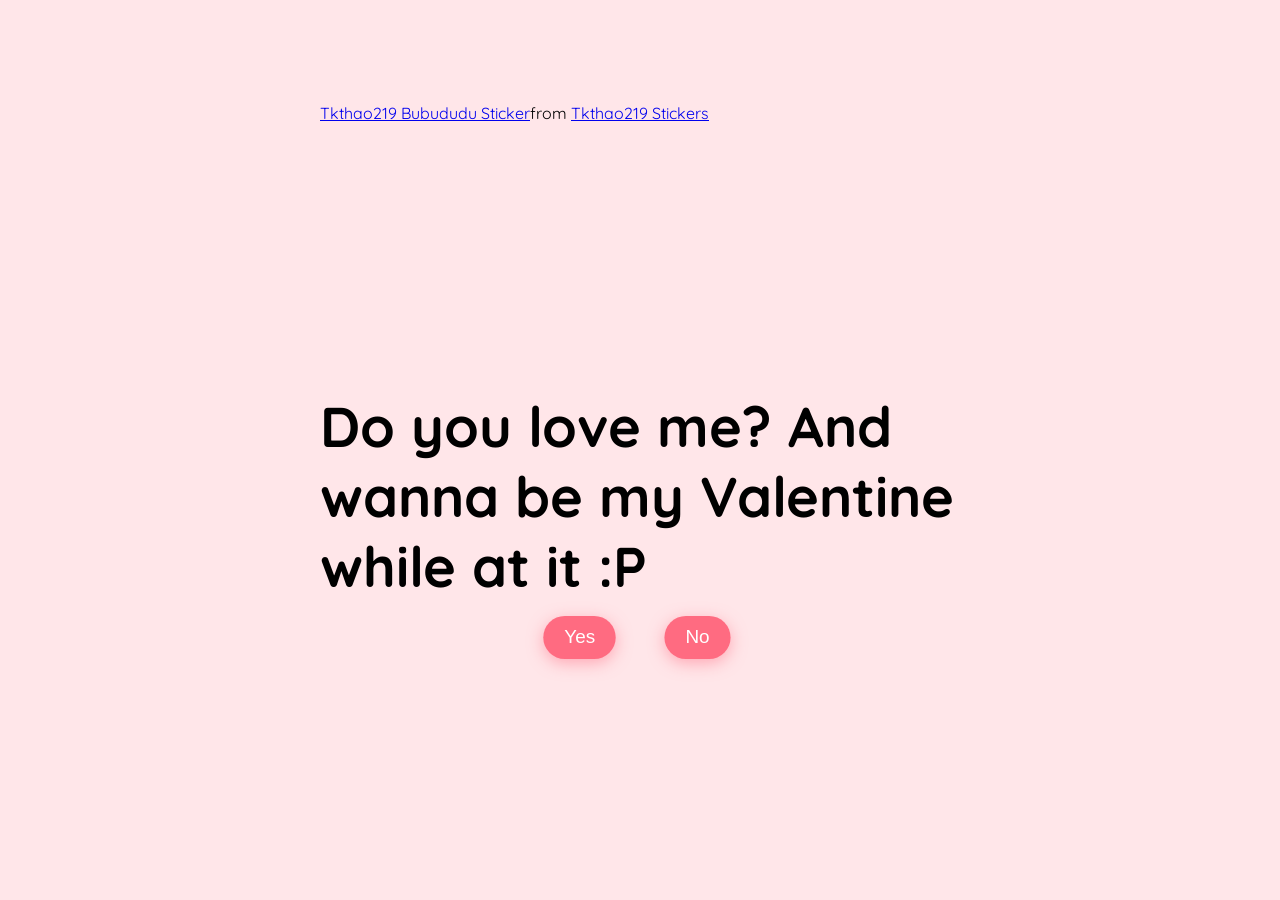
<file: index.html>
<!DOCTYPE html>
<html lang="en">
  <head>
    <meta charset="UTF-8" />
    <meta name="viewport" content="width=device-width, initial-scale=1.0" />
    <link rel="preconnect" href="https://fonts.googleapis.com" />
    <link rel="preconnect" href="https://fonts.gstatic.com" crossorigin />
    <link
      href="https://fonts.googleapis.com/css2?family=Quicksand:wght@300..700&display=swap"
      rel="stylesheet" />
    <link rel="stylesheet" href="do_you_love_me.css" />
    <title>Do you love me Zimtschneke?</title>
  </head>
  <body>
    <div class="question-container container">
      <div
        class="tenor-gif-embed"
        data-postid="25789758"
        data-share-method="host"
        data-width="100%">
        <a href="https://tenor.com/view/tkthao219-bubududu-gif-25789758"
          >Tkthao219 Bubududu Sticker</a
        >from
        <a href="https://tenor.com/search/tkthao219-stickers"
          >Tkthao219 Stickers</a
        >
      </div>
      <script
        type="text/javascript"
        async
        src="https://tenor.com/embed.js"></script>

      <h2 class="question">Do you love me? And wanna be my Valentine while at it :P</h2>
      <div class="button-container">
        <button class="yes-btn btn js-yes-btn">Yes</button>
        <button class="no-btn btn js-no-btn">No</button>
      </div>
    </div>

    <div class="result-container yes container">
      <video class="gif-result" src="cute love gif.mp4" autoplay loop></video>
      <h2>I knew it😍!</h2>
      <button class="result-container">Restart?</button>
    </div>

    <div class="result-container no container">
      <div
        class="tenor-gif-embed"
        data-postid="22394109"
        data-share-method="host"
        data-aspect-ratio="1.8"
        data-width="100%"
        data-height="100%">
        <a
          href="https://tenor.com/view/peachandgoma-peachmad-couplegoals-peach-and-gif-22394109"
          >Peachandgoma Peachmad GIF</a
        >from
        <a href="https://tenor.com/search/peachandgoma-gifs"
          >Peachandgoma GIFs</a
        >
      </div>
      <h2>Oh no😢!</h2>
      <button class="restart-btn">Restart?</button>
    </div>

    <div class="cssload-main">
      <div class="cssload-heart">
        <span class="cssload-heartL"></span>
        <span class="cssload-heartR"></span>
        <span class="cssload-square"></span>
      </div>
      <div class="cssload-shadow"></div>
    </div>
    <script src="do_you_love_me.js"></script>
  </body>
</html>
</file>
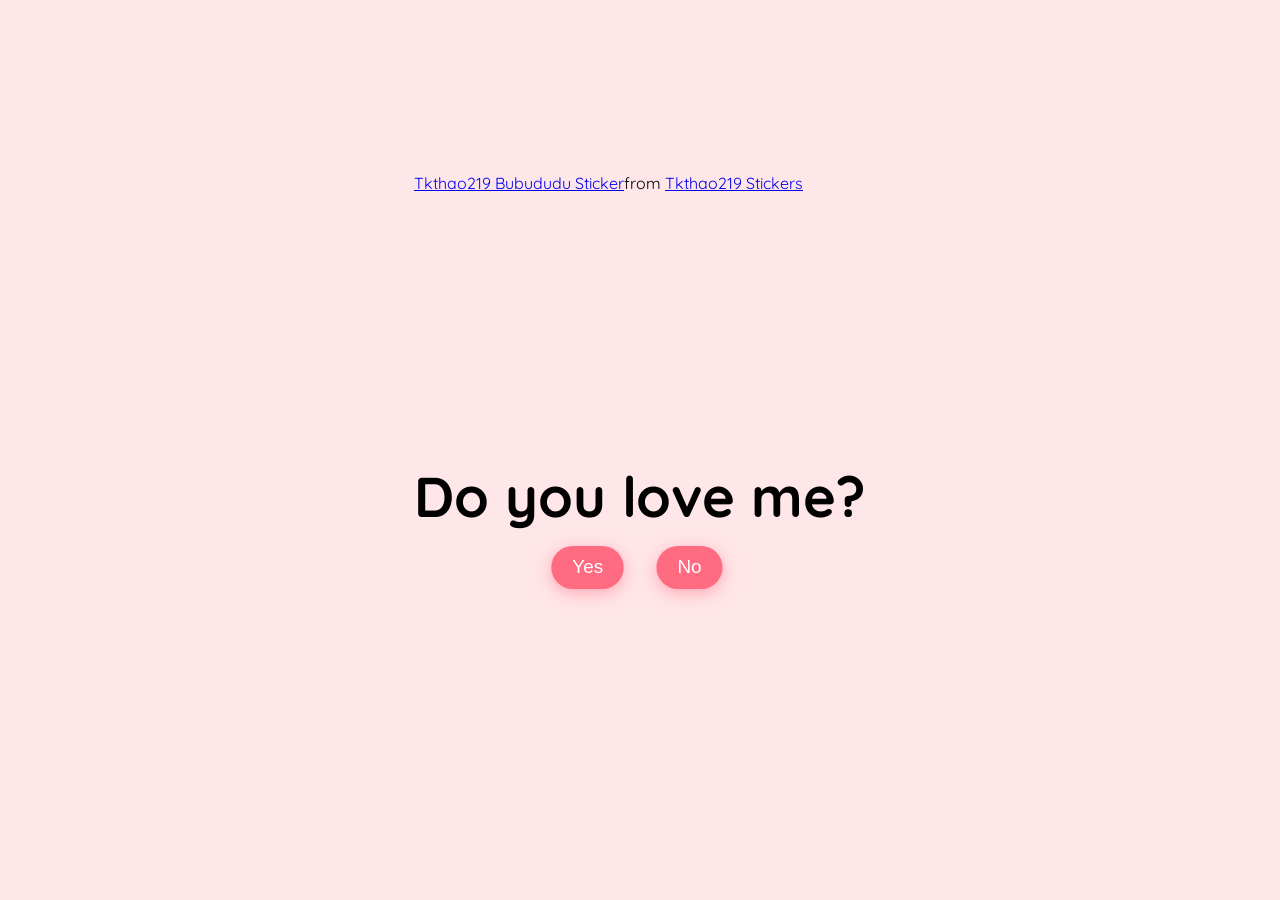
<file: do_you_love_me.html>
<!DOCTYPE html>
<html lang="en">
  <head>
    <meta charset="UTF-8" />
    <meta name="viewport" content="width=device-width, initial-scale=1.0" />
    <link rel="preconnect" href="https://fonts.googleapis.com" />
    <link rel="preconnect" href="https://fonts.gstatic.com" crossorigin />
    <link
      href="https://fonts.googleapis.com/css2?family=Quicksand:wght@300..700&display=swap"
      rel="stylesheet" />
    <link rel="stylesheet" href="do_you_love_me.css" />
    <title>DO you love me?</title>
  </head>
  <body>
    <div class="question-container container">
      <div
        class="tenor-gif-embed"
        data-postid="25789758"
        data-share-method="host"
        data-width="100%">
        <a href="https://tenor.com/view/tkthao219-bubududu-gif-25789758"
          >Tkthao219 Bubududu Sticker</a
        >from
        <a href="https://tenor.com/search/tkthao219-stickers"
          >Tkthao219 Stickers</a
        >
      </div>
      <script
        type="text/javascript"
        async
        src="https://tenor.com/embed.js"></script>

      <h2 class="question">Do you love me?</h2>
      <div class="button-container">
        <button class="yes-btn btn js-yes-btn">Yes</button>
        <button class="no-btn btn js-no-btn">No</button>
      </div>
    </div>

    <div class="result-container yes container">
      <video class="gif-result" src="cute love gif.mp4" autoplay loop></video>
      <h2>I knew it😍!</h2>
      <button class="restart-btn">Restart?</button>
    </div>

    <div class="result-container no container">
      <div
        class="tenor-gif-embed"
        data-postid="22394109"
        data-share-method="host"
        data-aspect-ratio="1.8"
        data-width="100%"
        data-height="100%">
        <a
          href="https://tenor.com/view/peachandgoma-peachmad-couplegoals-peach-and-gif-22394109"
          >Peachandgoma Peachmad GIF</a
        >from
        <a href="https://tenor.com/search/peachandgoma-gifs"
          >Peachandgoma GIFs</a
        >
      </div>
      <h2>Oh no😢!</h2>
      <button class="restart-btn">Restart?</button>
    </div>

    <div class="cssload-main">
      <div class="cssload-heart">
        <span class="cssload-heartL"></span>
        <span class="cssload-heartR"></span>
        <span class="cssload-square"></span>
      </div>
      <div class="cssload-shadow"></div>
    </div>
    <script src="do_you_love_me.js"></script>
  </body>
</html>
</file>
<file: do_you_love_me.css>
/**Tiktok meowish**/

* {
  padding: 0;
  margin: 0;
  box-sizing: border-box;
}
body {
  display: grid;
  justify-content: center;
  align-items: center;
  background-color: #ffe6e9;
  font-family: "Quicksand", sans-serif;
}
.container {
  position: absolute;
  top: 50%;
  left: 50%;
  transform: translate(-50%, -50%);
  -o-transform: translate(-50%, -50%);
  -ms-transform: translate(-50%, -50%);
  -webkit-transform: translate(-50%, -50%);
  -moz-transform: translate(-100%, -50%);
  transition: 0.2s;
}

.question-container {
  position: absolute;
  top: 40%;
  left: 50%;
  transition: 0.2s;
}
.result-container {
  display: none;
}
.tenor-gif-embed {
  height: 15rem;
  pointer-events: none;
  border-radius: 10px;
  margin-bottom: 3rem;
}
.question {
  font-size: 3.5rem;
  margin-bottom: 1rem;
}
.button-container {
  display: flex;
  justify-content: center;
  gap: 1.5rem;
}
.btn {
  position: absolute;
  border: none;
  border-radius: 50px;
  padding: 10px 20px;
  font-family: "Poppins", sans-serif;
  font-size: 18px;
  cursor: pointer;
  transition: all 0.3s ease;
  background-color: #ff6b81;
  color: white;
  transform: scale(1.05);
  box-shadow: 0px 4px 15px rgba(255, 107, 129, 0.5);
}
.btn:hover {
  background-color: #ffa4b1;
  transform: scale(1.1);
  box-shadow: 0px 6px 20px rgba(255, 107, 129, 0.7);
  text-shadow: 1px 1px 5px rgba(255, 182, 193, 0.8);
}

.yes-btn {
  right: 54%;
}
.no-btn {
  left: 54%;
}

.result-container {
  display: none;
  position: absolute;
  top: 40%;
  left: 50%;
  transform: translate(-50%, -50%);
  -o-transform: translate(-50%, -50%);
  -ms-transform: translate(-50%, -50%);
  -webkit-transform: translate(-50%, -50%);
  -moz-transform: translate(-100%, -50%);
  transition: 0.2s;
}
.gif-result {
  border-radius: 10px;
  margin-bottom: 2rem;
}
.result-container h2 {
  font-size: 3.2rem;
  text-align: center;
}

/* heart loader */
.cssload-main {
  display: none;
  position: absolute;
  content: "";
  top: 17%;
  left: 50%;
  margin: 200px auto 0 auto;
  transform: translate(-100%, -50%);
  -o-transform: translate(-100%, -240%);
  -ms-transform: translate(-100%, -240%);
  -webkit-transform: translate(-100%, -240%);
  -moz-transform: translate(-100%, -240%);
}

.cssload-main * {
  font-size: 62px;
}

.cssload-heart {
  animation: cssload-heart 2.88s cubic-bezier(0.75, 0, 0.5, 1) infinite normal;
  -o-animation: cssload-heart 2.88s cubic-bezier(0.75, 0, 0.5, 1) infinite
    normal;
  -ms-animation: cssload-heart 2.88s cubic-bezier(0.75, 0, 0.5, 1) infinite
    normal;
  -webkit-animation: cssload-heart 2.88s cubic-bezier(0.75, 0, 0.5, 1) infinite
    normal;
  -moz-animation: cssload-heart 2.88s cubic-bezier(0.75, 0, 0.5, 1) infinite
    normal;
  top: 50%;
  content: "";
  left: 50%;
  position: absolute;
}

.cssload-heartL {
  width: 1em;
  height: 1em;
  border: 1px solid #ff0000;
  background-color: #ff0000;
  content: "";
  position: absolute;
  display: block;
  border-radius: 100%;
  animation: cssload-heartL 2.88s cubic-bezier(0.75, 0, 0.5, 1) infinite normal;
  -o-animation: cssload-heartL 2.88s cubic-bezier(0.75, 0, 0.5, 1) infinite
    normal;
  -ms-animation: cssload-heartL 2.88s cubic-bezier(0.75, 0, 0.5, 1) infinite
    normal;
  -webkit-animation: cssload-heartL 2.88s cubic-bezier(0.75, 0, 0.5, 1) infinite
    normal;
  -moz-animation: cssload-heartL 2.88s cubic-bezier(0.75, 0, 0.5, 1) infinite
    normal;
  transform: translate(-28px, -27px);
  -o-transform: translate(-28px, -27px);
  -ms-transform: translate(-28px, -27px);
  -webkit-transform: translate(-28px, -27px);
  -moz-transform: translate(-28px, -27px);
}

.cssload-heartR {
  width: 1em;
  height: 1em;
  border: 1px solid #ff0000;
  background-color: #ff0000;
  content: "";
  position: absolute;
  display: block;
  border-radius: 100%;
  transform: translate(28px, -27px);
  -o-transform: translate(28px, -27px);
  -ms-transform: translate(28px, -27px);
  -webkit-transform: translate(28px, -27px);
  -moz-transform: translate(28px, -27px);
  animation: cssload-heartR 2.88s cubic-bezier(0.75, 0, 0.5, 1) infinite normal;
  -o-animation: cssload-heartR 2.88s cubic-bezier(0.75, 0, 0.5, 1) infinite
    normal;
  -ms-animation: cssload-heartR 2.88s cubic-bezier(0.75, 0, 0.5, 1) infinite
    normal;
  -webkit-animation: cssload-heartR 2.88s cubic-bezier(0.75, 0, 0.5, 1) infinite
    normal;
  -moz-animation: cssload-heartR 2.88s cubic-bezier(0.75, 0, 0.5, 1) infinite
    normal;
}

.cssload-square {
  width: 1em;
  height: 1em;
  border: 1px solid #ff0000;
  background-color: #ff0000;
  position: relative;
  display: block;
  content: "";
  transform: scale(1) rotate(-45deg);
  -o-transform: scale(1) rotate(-45deg);
  -ms-transform: scale(1) rotate(-45deg);
  -webkit-transform: scale(1) rotate(-45deg);
  -moz-transform: scale(1) rotate(-45deg);
  animation: cssload-square 2.88s cubic-bezier(0.75, 0, 0.5, 1) infinite normal;
  -o-animation: cssload-square 2.88s cubic-bezier(0.75, 0, 0.5, 1) infinite
    normal;
  -ms-animation: cssload-square 2.88s cubic-bezier(0.75, 0, 0.5, 1) infinite
    normal;
  -webkit-animation: cssload-square 2.88s cubic-bezier(0.75, 0, 0.5, 1) infinite
    normal;
  -moz-animation: cssload-square 2.88s cubic-bezier(0.75, 0, 0.5, 1) infinite
    normal;
}

.cssload-shadow {
  top: 97px;
  left: 50%;
  content: "";
  position: relative;
  display: block;
  bottom: -0.5em;
  width: 1em;
  height: 0.24em;
  background-color: rgb(215, 215, 215);
  border: 1px solid rgb(215, 215, 215);
  border-radius: 50%;
  animation: cssload-shadow 2.88s cubic-bezier(0.75, 0, 0.5, 1) infinite normal;
  -o-animation: cssload-shadow 2.88s cubic-bezier(0.75, 0, 0.5, 1) infinite
    normal;
  -ms-animation: cssload-shadow 2.88s cubic-bezier(0.75, 0, 0.5, 1) infinite
    normal;
  -webkit-animation: cssload-shadow 2.88s cubic-bezier(0.75, 0, 0.5, 1) infinite
    normal;
  -moz-animation: cssload-shadow 2.88s cubic-bezier(0.75, 0, 0.5, 1) infinite
    normal;
}

@keyframes cssload-square {
  50% {
    border-radius: 100%;
    transform: scale(0.5) rotate(-45deg);
  }
  100% {
    transform: scale(1) rotate(-45deg);
  }
}

@-o-keyframes cssload-square {
  50% {
    border-radius: 100%;
    -o-transform: scale(0.5) rotate(-45deg);
  }
  100% {
    -o-transform: scale(1) rotate(-45deg);
  }
}

@-ms-keyframes cssload-square {
  50% {
    border-radius: 100%;
    -ms-transform: scale(0.5) rotate(-45deg);
  }
  100% {
    -ms-transform: scale(1) rotate(-45deg);
  }
}

@-webkit-keyframes cssload-square {
  50% {
    border-radius: 100%;
    -webkit-transform: scale(0.5) rotate(-45deg);
  }
  100% {
    -webkit-transform: scale(1) rotate(-45deg);
  }
}

@-moz-keyframes cssload-square {
  50% {
    border-radius: 100%;
    -moz-transform: scale(0.5) rotate(-45deg);
  }
  100% {
    -moz-transform: scale(1) rotate(-45deg);
  }
}

@keyframes cssload-heart {
  50% {
    transform: rotate(360deg);
  }
  100% {
    transform: rotate(720deg);
  }
}

@-o-keyframes cssload-heart {
  50% {
    -o-transform: rotate(360deg);
  }
  100% {
    -o-transform: rotate(720deg);
  }
}

@-ms-keyframes cssload-heart {
  50% {
    -ms-transform: rotate(360deg);
  }
  100% {
    -ms-transform: rotate(720deg);
  }
}

@-webkit-keyframes cssload-heart {
  50% {
    -webkit-transform: rotate(360deg);
  }
  100% {
    -webkit-transform: rotate(720deg);
  }
}

@-moz-keyframes cssload-heart {
  50% {
    -moz-transform: rotate(360deg);
  }
  100% {
    -moz-transform: rotate(720deg);
  }
}

@keyframes cssload-heartL {
  60% {
    transform: scale(0.4);
  }
}

@-o-keyframes cssload-heartL {
  60% {
    -o-transform: scale(0.4);
  }
}

@-ms-keyframes cssload-heartL {
  60% {
    -ms-transform: scale(0.4);
  }
}

@-webkit-keyframes cssload-heartL {
  60% {
    -webkit-transform: scale(0.4);
  }
}

@-moz-keyframes cssload-heartL {
  60% {
    -moz-transform: scale(0.4);
  }
}

@keyframes cssload-heartR {
  40% {
    transform: scale(0.4);
  }
}

@-o-keyframes cssload-heartR {
  40% {
    -o-transform: scale(0.4);
  }
}

@-ms-keyframes cssload-heartR {
  40% {
    -ms-transform: scale(0.4);
  }
}

@-webkit-keyframes cssload-heartR {
  40% {
    -webkit-transform: scale(0.4);
  }
}

@-moz-keyframes cssload-heartR {
  40% {
    -moz-transform: scale(0.4);
  }
}

@keyframes cssload-shadow {
  50% {
    transform: scale(0.5);
    border-color: rgb(228, 228, 228);
  }
}

@-o-keyframes cssload-shadow {
  50% {
    -o-transform: scale(0.5);
    border-color: rgb(228, 228, 228);
  }
}

@-ms-keyframes cssload-shadow {
  50% {
    -ms-transform: scale(0.5);
    border-color: rgb(228, 228, 228);
  }
}

@-webkit-keyframes cssload-shadow {
  50% {
    -webkit-transform: scale(0.5);
    border-color: rgb(228, 228, 228);
  }
}

@-moz-keyframes cssload-shadow {
  50% {
    -moz-transform: scale(0.5);
    border-color: rgb(228, 228, 228);
  }
}
</file>
